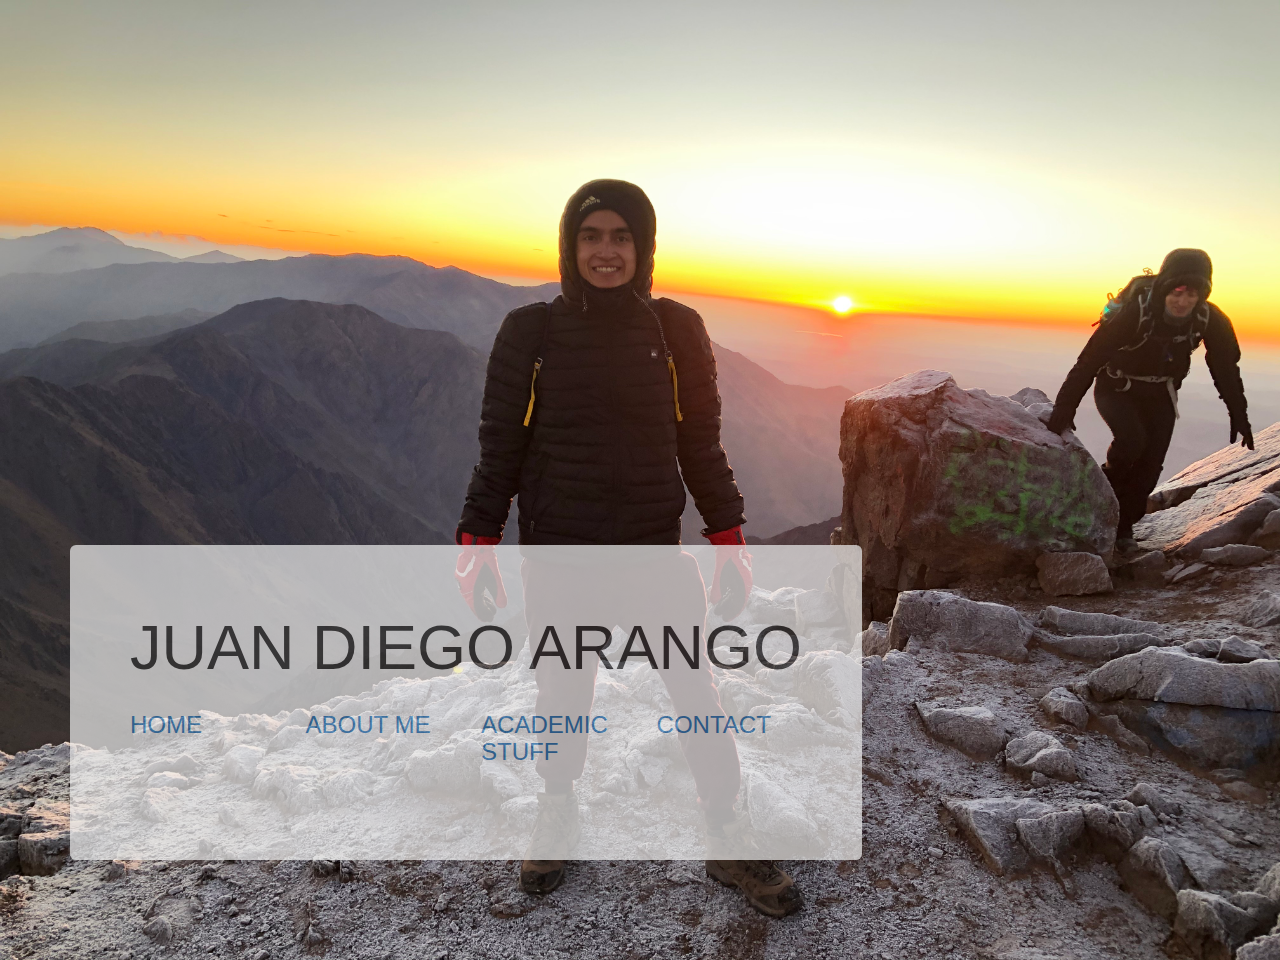
<file: index.html>
<!DOCTYPE html>
<html lang="en">
<head>
  <title>Juan Diego Arango Home</title>
  <meta charset="utf-8">
  <link rel="stylesheet" href="styles.css">
  
  <meta name="viewport" content="width=device-width, initial-scale=1">
  <link rel="stylesheet" href="https://maxcdn.bootstrapcdn.com/bootstrap/3.3.7/css/bootstrap.min.css">
  <script src="https://ajax.googleapis.com/ajax/libs/jquery/3.2.0/jquery.min.js"></script>
  <script src="https://maxcdn.bootstrapcdn.com/bootstrap/3.3.7/js/bootstrap.min.js"></script>
</head>
<body>
  <!-- Imagen de fondo de pantalla--> 
<img src="images/toubkal.jpg" alt="toubkal image">
<div class="container">
  <div class="jumbotron">
    <h1>Juan Diego Arango</h1>
    
    <!-- Barra de navegacion de la pagina principal -->
  <div class="row">
    <div class="col-sm-3">
      <a href="#"><h3>Home</h3></a>
     </div>
    <div class="col-sm-3">
    <a href="about.html"><h3>About me</h3></a>
      
     </div>
    <div class="col-sm-3">
    <a href="studies.html"><h3>Academic stuff</h3></a>
    </div>
    <div class="col-sm-3">
      <a href="contact.html"><h3>Contact</h3></a>
      </div>
  </div>
 
</div>
</div>


</body>
</html>
</file>
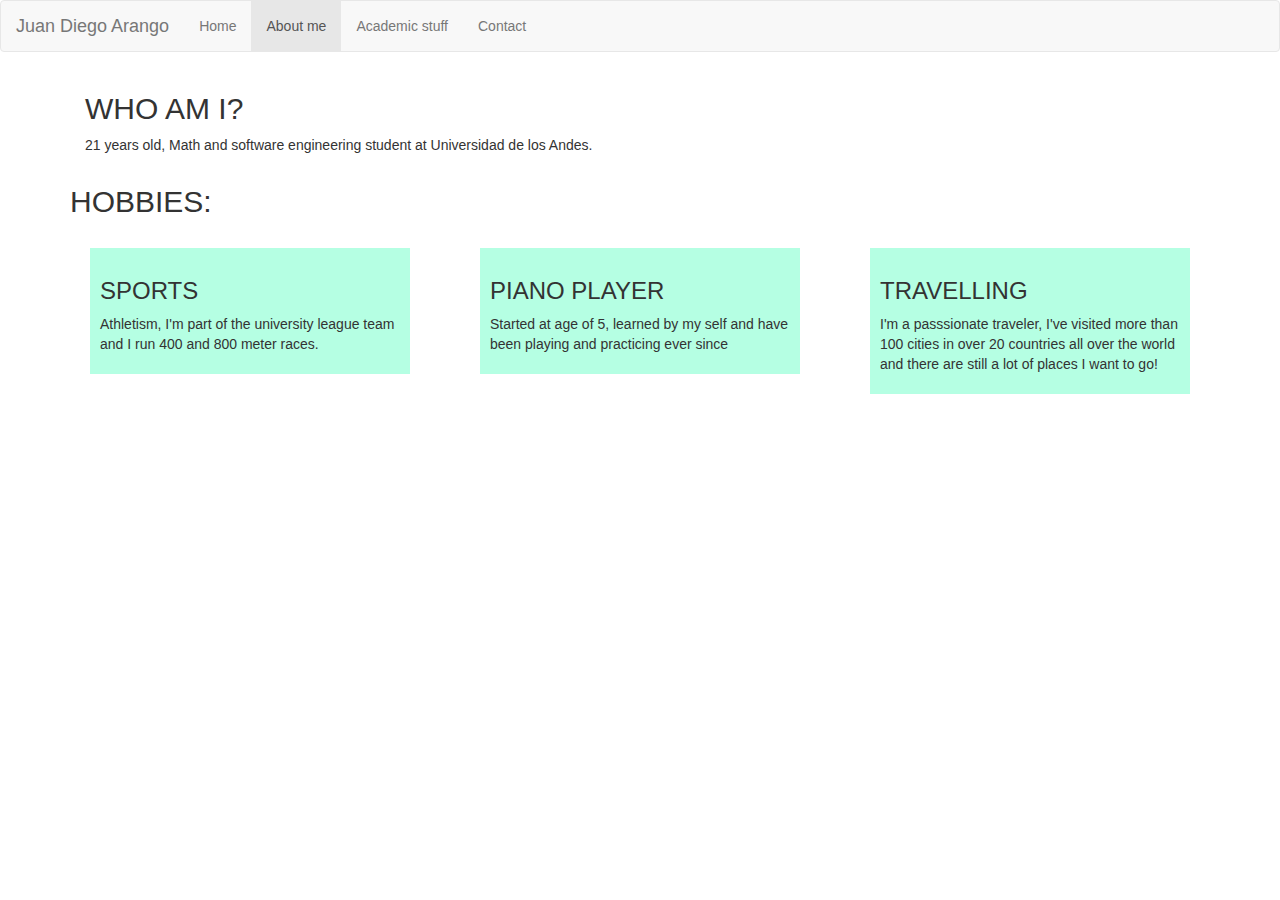
<file: about.html>
<!DOCTYPE html>
<html lang="en">
<head>
  <title>Juan Diego Arango About</title>
  <meta charset="utf-8">
  <link rel="stylesheet" href="styles.css">
  <link rel="icon" href="/images/favicon.png">
  <meta name="viewport" content="width=device-width, initial-scale=1">
  <link rel="stylesheet" href="https://maxcdn.bootstrapcdn.com/bootstrap/3.4.1/css/bootstrap.min.css">
  <script src="https://ajax.googleapis.com/ajax/libs/jquery/3.4.1/jquery.min.js"></script>
  <script src="https://maxcdn.bootstrapcdn.com/bootstrap/3.4.1/js/bootstrap.min.js"></script>
</head>
<body>
  <!--Barra de navegacion -->
<nav class="navbar navbar-default">
  <div class="container-fluid">
    <div class="navbar-header">
      <a class="navbar-brand" href="#">Juan Diego Arango</a>
    </div>
    <ul class="nav navbar-nav">
      <li ><a href="index.html">Home</a></li>
      <li class="active"><a href="#">About me</a></li>
      <li><a href="studies.html">Academic stuff</a></li>
      <li><a href="contact.html">Contact</a></li>
    </ul>
  </div>
</nav>
<!--Cuerpo de la pagina, compuesto por dos bloques de contenedores -->
  <div class="container">
      <div class="row">
      <div class="col-md-12">
        <div class="container">
         <h2>Who am I?</h2>
        </div>
    </div>
      <div class="col-md-12">
        <div class="container">
         <p> 21 years old, Math and software engineering student at Universidad de los Andes.
        </p>
        </div>
    </div>
  </div>
</div>
  
<div class="container">
    
    <div class="row">
        <div class="col-md-12">
            <h2>Hobbies:</h2>
            </div>
       
        <div class="col-md-4">
        <div class="hobbies">  
            <h3>Sports</h3>
            <p>Athletism, I'm part of the university league team and I run 400 and 800 meter races.</p>
        </div>   
        </div>
        <div class="col-md-4">
            <div class="hobbies"> 
            <h3>Piano player</h3>
            <p>Started at age of 5, learned by my self and have been playing and practicing ever since</p>
        </div>
        </div>
        <div class="col-md-4">
            <div class="hobbies"> 
            <h3>Travelling</h3>
            <p>I'm a passsionate traveler, I've visited more than 100 cities in over 20 countries all over the world and there are still a lot of places I want to go!</p>
        </div>
    </div>
    </div>    
</div>

</body>
</html>
</file>
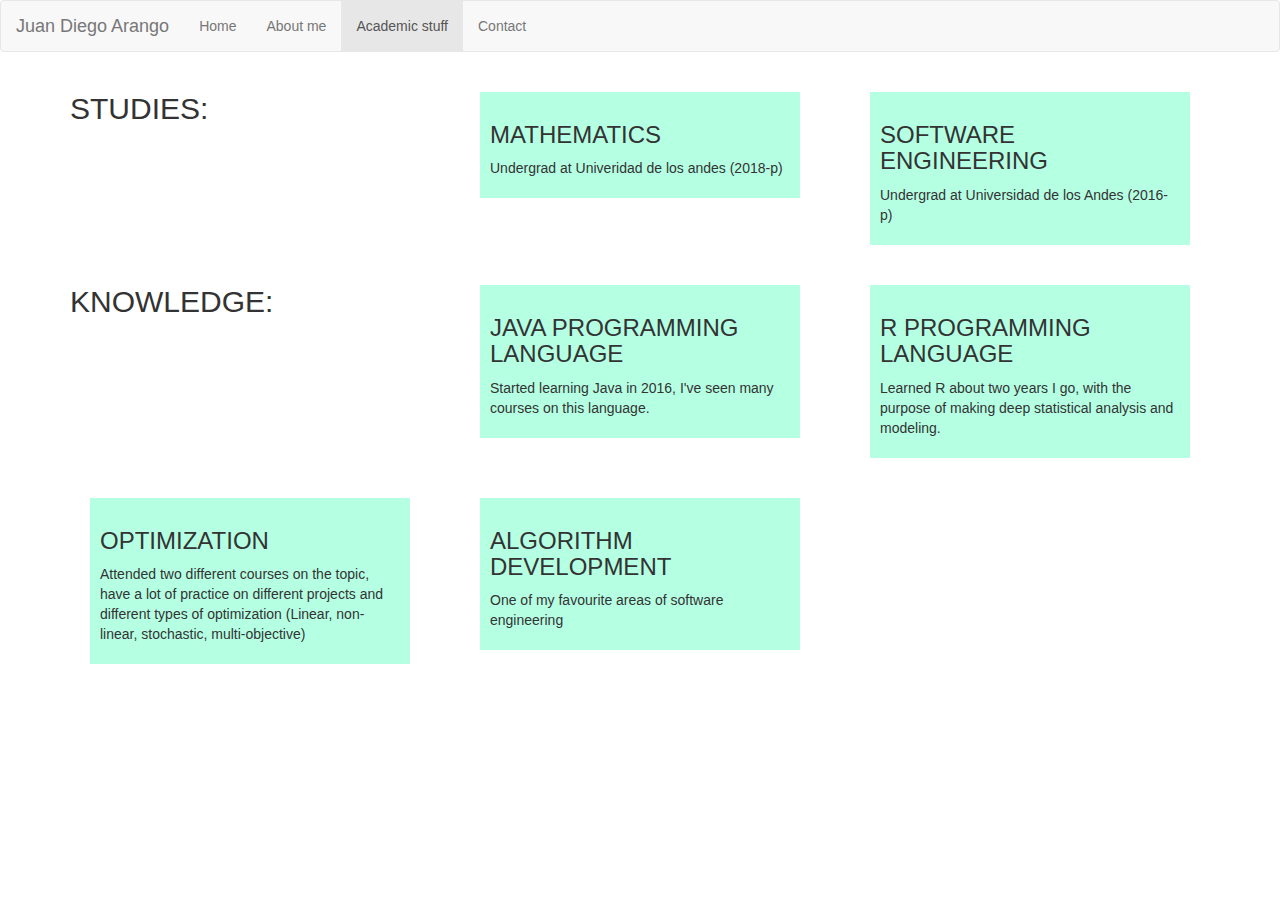
<file: studies.html>
<!DOCTYPE html>
<html lang="en">
<head>
  <title>Bootstrap Example</title>
  <meta charset="utf-8">
  <link rel="icon" href="./images/favicon.png">
  <link rel="stylesheet" href="styles.css">
  <meta name="viewport" content="width=device-width, initial-scale=1">
  <link rel="stylesheet" href="https://maxcdn.bootstrapcdn.com/bootstrap/3.4.1/css/bootstrap.min.css">
  <script src="https://ajax.googleapis.com/ajax/libs/jquery/3.4.1/jquery.min.js"></script>
  <script src="https://maxcdn.bootstrapcdn.com/bootstrap/3.4.1/js/bootstrap.min.js"></script>
</head>
<body>
<!--Barra de navegacion principal -->
<nav class="navbar navbar-default">
  <div class="container-fluid">
    <div class="navbar-header">
      <a class="navbar-brand" href="#">Juan Diego Arango</a>
    </div>
    <ul class="nav navbar-nav">
      <li ><a href="home.html">Home</a></li>
      <li><a href="about.html">About me</a></li>
      <!--Class active indica que me encuentro es esa pagina -->
      <li class="active"><a href="#">Academic stuff</a></li>
      <li><a href="contact.html">Contact</a></li>
    </ul>
  </div>
</nav>
  


<div class="container">
    
    <div class="row">
        <div class="col-md-4">
            <h2>Studies:</h2>
            </div>
       
        <div class="col-md-4">
        <div class="hobbies">  
            <h3>Mathematics</h3>
        <p> Undergrad at Univeridad de los andes (2018-p)</p>
        </div>   
        </div>
        <div class="col-md-4">
            <div class="hobbies"> 
            <h3>Software engineering</h3>
            <p>Undergrad at Universidad de los Andes (2016-p)</p>
        </div>
        </div>
        
    </div>
    </div>    


<div class="container">
    
    <div class="row">
        <div class="col-md-4">
            <h2>Knowledge:</h2>
            </div>
       
        <div class="col-md-4">
        <div class="hobbies">  
            <h3>Java programming language</h3>
            <p>Started learning Java in 2016, I've seen many courses on this language.</p>
        </div>   
        </div>
        <div class="col-md-4">
            <div class="hobbies"> 
            <h3>R programming language</h3>
            <p>Learned R about two years I go, with the purpose of making deep statistical analysis and modeling.</p>
        </div>
        </div>

        <div class="col-md-4">
            <div class="hobbies"> 
            <h3>Optimization</h3>
            <p>Attended two different courses on the topic, have a lot of practice on different projects and different types of optimization (Linear, non-linear, stochastic, multi-objective)</p>
        </div>
        </div>

        <div class="col-md-4">
            <div class="hobbies"> 
            <h3>Algorithm development</h3>
            <p>One of my favourite areas of software engineering</p>
        </div>
        </div>

        
    </div>
    </div>    

</body>
</html>
</file>
<file: styles.css>
/* html {
    background-color: white;
  }
  body,*,*:before,*:after{
    box-sizing: border-box;
  }
  html,body{
    font-family: "Helvetica neue", Helvetica, sans-serif;
    color: #474747;
  }
  h1,h2,h3,h4,h5,h6{
    font-family: 'Economica', sans-serif;
    text-transform: uppercase;
    font-weight: bold;
  
  }
  
  .page-header {
    border: 1px solid red;
  }
  .page-header > div{
    border: 1px solid yellow;
  }
  header{
    font-family: 'Economica', sans-serif;
    font-size: 40px;
  }

  h1 {
    margin: 0;
    padding: 20px 0;    
    color: brown;
    text-align:center;
    text-shadow: 3px 3px 1px black;
  }
  p {
    color:yellow;
  }
  .center {
    display: block;
    margin-left: auto;
    margin-right: auto;
    width: 50%;
  }
div:not(#nombre) .parte{
    color:red;
}
*/

img{
  width: 100%;
  height: auto;
}
h1,h2,h3,h4,h5,h6{
  font-family: 'Economica', sans-serif;
  text-transform: uppercase;
  font-weight: bold;

}
.hobbies{
  background-color: rgb(181, 255, 227);
  margin: 20px;
  padding: 10px;
}
.jumbotron{
  height: 35%;
  position: absolute;
  bottom: 10px;
   opacity: 0.7;
}
</file>
